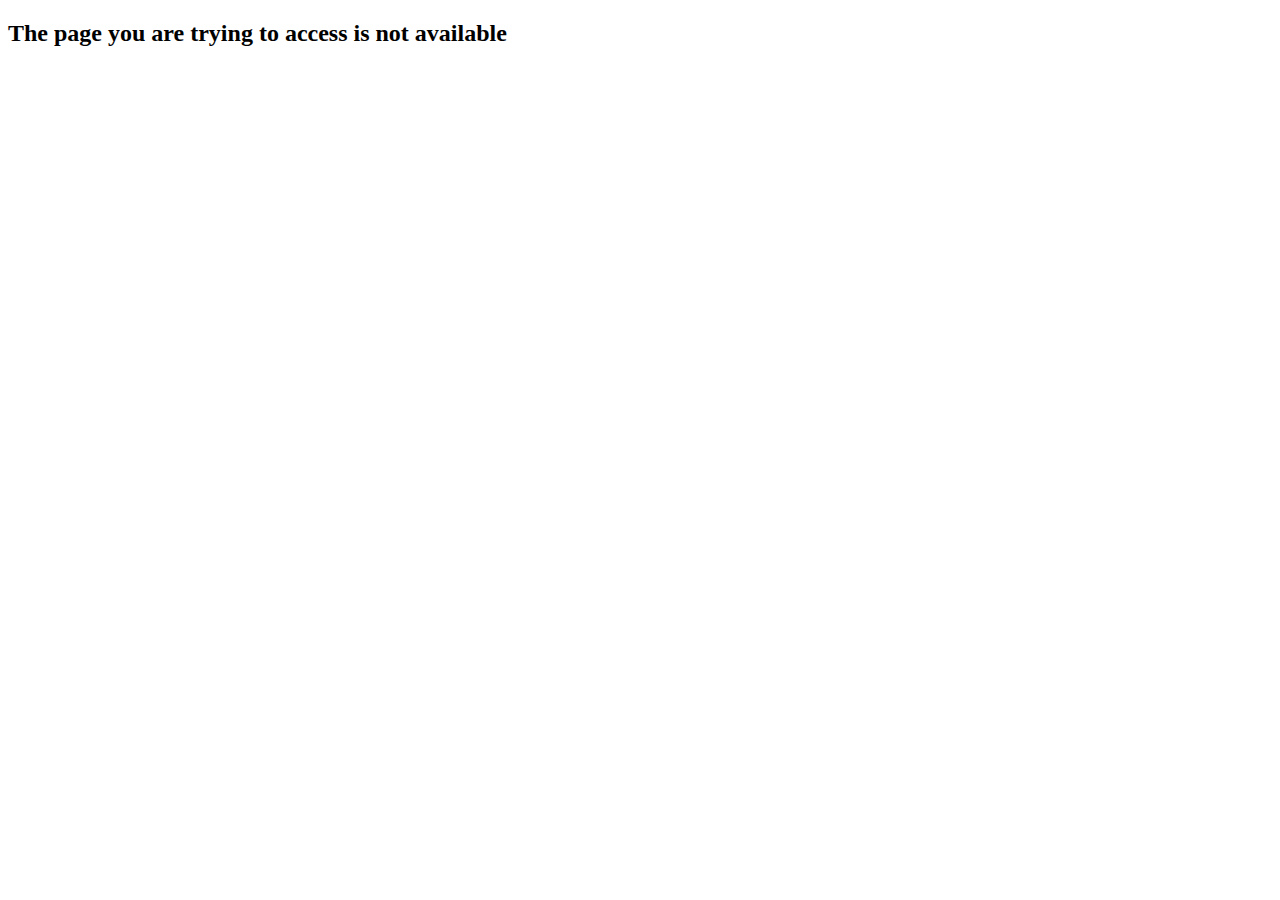
<file: templates/pages/error500.html>
<!DOCTYPE html>
<html lang="en">
<head>
    <meta charset="UTF-8">
    <meta http-equiv="X-UA-Compatible" content="IE=edge">
    <meta name="viewport" content="width=device-width, initial-scale=1.0">
    <title>Error 500</title>
</head>
<body>
    <h2>The page you are trying to access is not available</h2>
</body>
</html>
</file>
